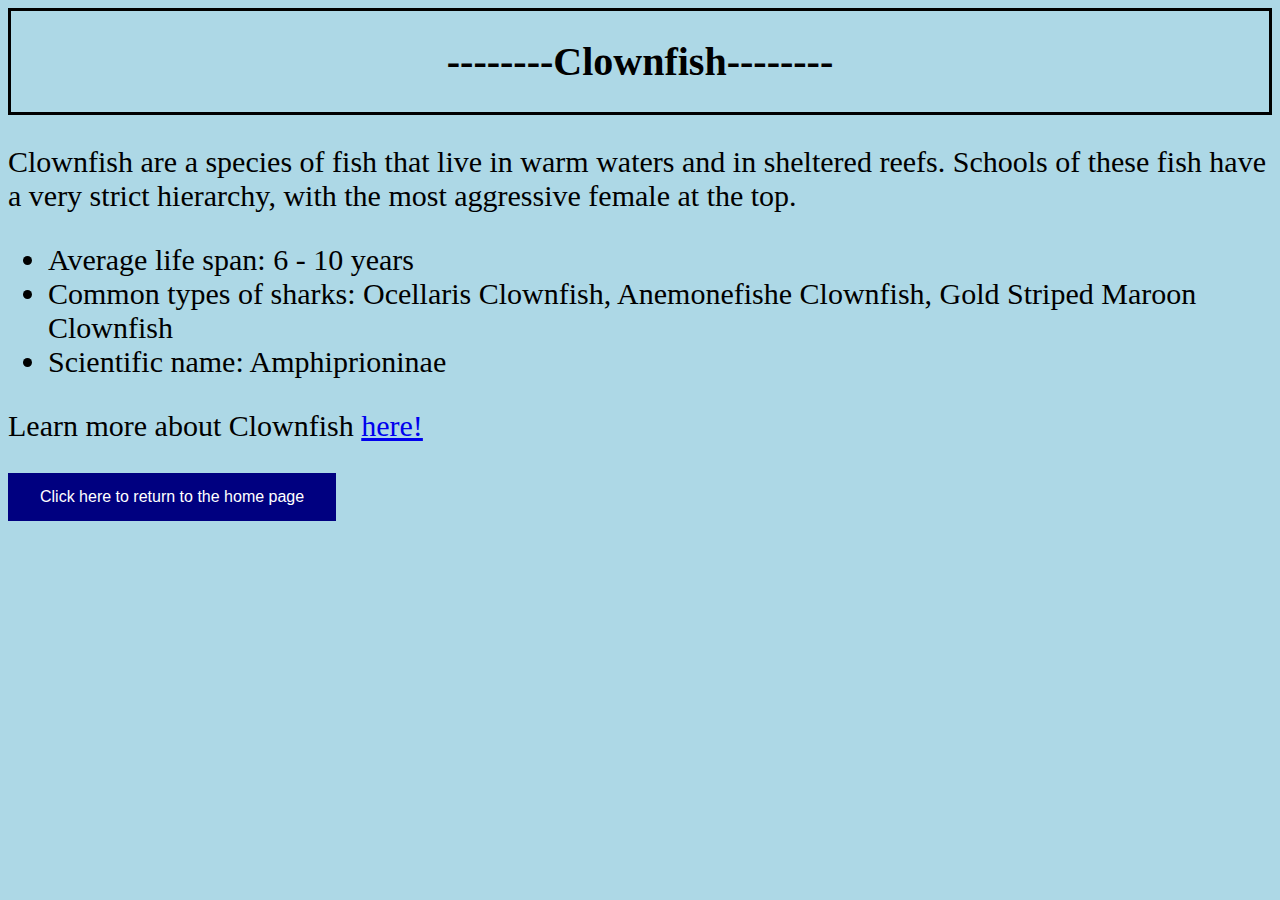
<file: clownfish.html>
<!DOCTYPE html>
<html>
<head>
    <link rel="stylesheet" href="style.css">
    <title>Clownfish - TCA2</title>
</head>
<body>
    
    <div class="titletextsection">
        <h1 id="subtitletext">--------Clownfish--------</h1>
    </div>
<p class="informationtext">
    Clownfish are a species of fish that live in warm waters and in sheltered reefs. Schools of these fish have a very strict hierarchy, with the most aggressive female at the top.
</p>
<ul>
  <li>Average life span: 6 - 10 years </li>
  <li>Common types of sharks: Ocellaris Clownfish, Anemonefishe Clownfish, Gold Striped Maroon Clownfish</li>
  <li>Scientific name: Amphiprioninae</li>
</ul>
<p class="informationtext">
    Learn more about Clownfish <a href="https://en.wikipedia.org/wiki/Amphiprioninae">here!</a>
</p>
<a href="index.html"><button class="homebutton">Click here to return to the home page</button></a>

</body>
</file>
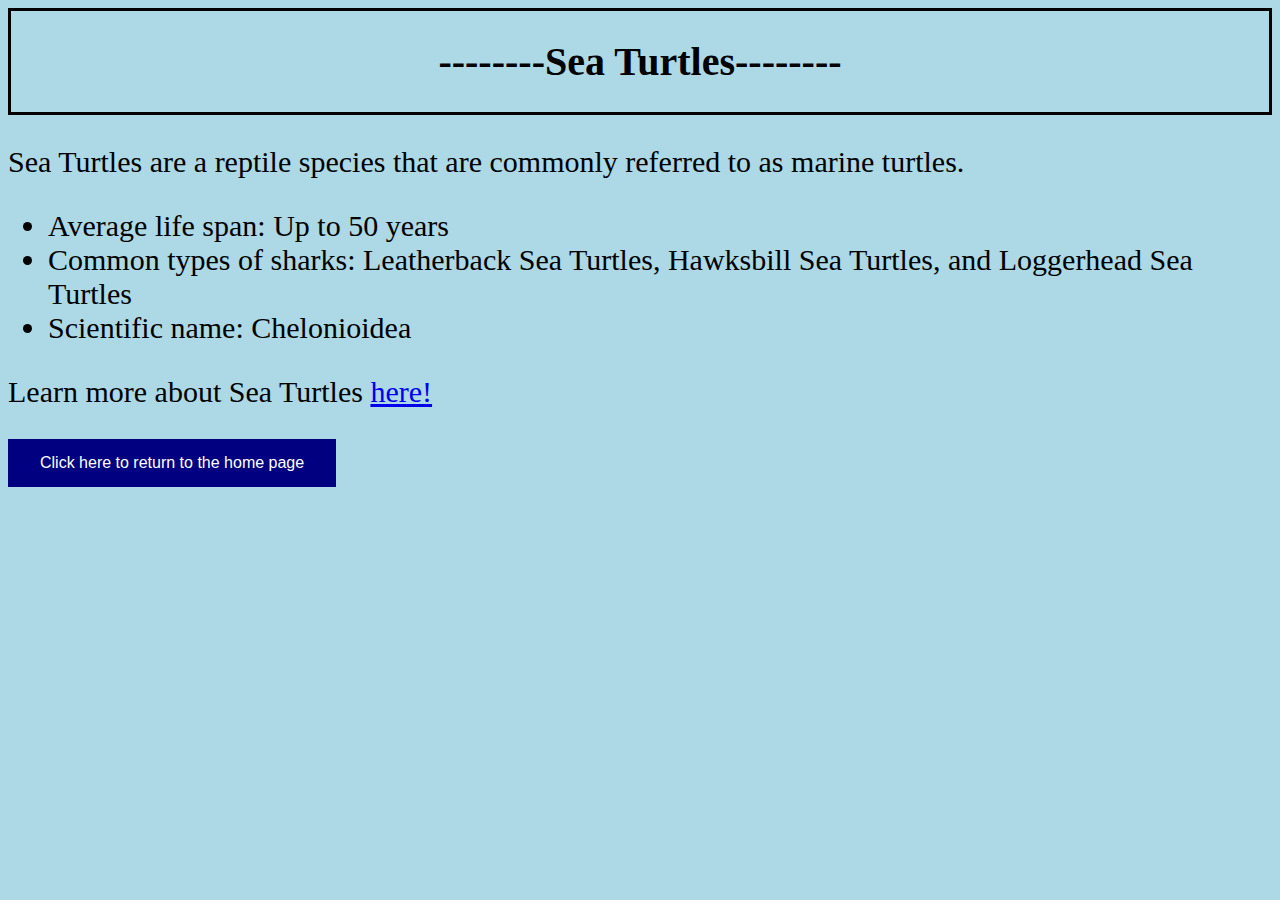
<file: seaturtles.html>
<!DOCTYPE html>
<html>
<head>
    <link rel="stylesheet" href="style.css">
    <title>Sea Turtles - TCA2</title>
</head>
<body>
    
    <div class="titletextsection">
        <h1 id="subtitletext">--------Sea Turtles--------</h1>
    </div>
<p class="informationtext">
    Sea Turtles are a reptile species that are commonly referred to as marine turtles.
</p>
<ul>
  <li>Average life span: Up to 50 years</li>
  <li>Common types of sharks: Leatherback Sea Turtles, Hawksbill Sea Turtles, and Loggerhead Sea Turtles</li>
  <li>Scientific name: Chelonioidea</li>
</ul>
<p class="informationtext">
    Learn more about Sea Turtles <a href="https://en.wikipedia.org/wiki/Sea_turtle">here!</a>
</p>
<a href="index.html"><button class="homebutton">Click here to return to the home page</button></a>

</body>
</file>
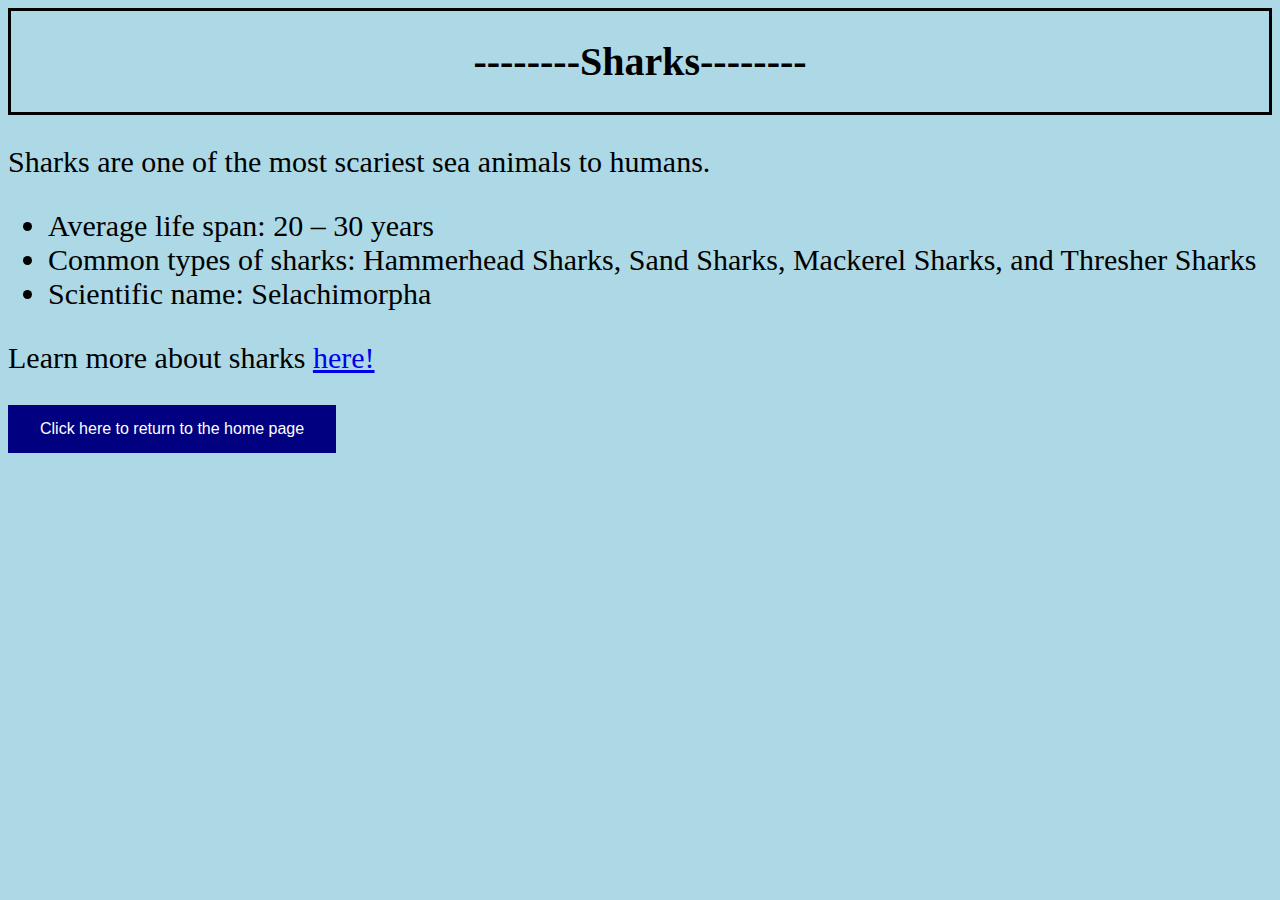
<file: sharks.html>
<!DOCTYPE html>
<html>
<head>
    <link rel="stylesheet" href="style.css">
    <title>Sharks - TCA2</title>
</head>
<body>
    
    <div class="titletextsection">
        <h1 id="subtitletext">--------Sharks--------</h1>
    </div>
<p class="informationtext">
    Sharks are one of the most scariest sea animals to humans.
</p>
<ul>
  <li>Average life span: 20 – 30 years</li>
  <li>Common types of sharks: Hammerhead Sharks, Sand Sharks, Mackerel Sharks, and Thresher Sharks</li>
  <li>Scientific name: Selachimorpha</li>
</ul>
<p class="informationtext">
    Learn more about sharks <a href="https://en.wikipedia.org/wiki/Shark">here!</a>
</p>
<a href="index.html"><button class="homebutton">Click here to return to the home page</button></a>

</body>
</file>
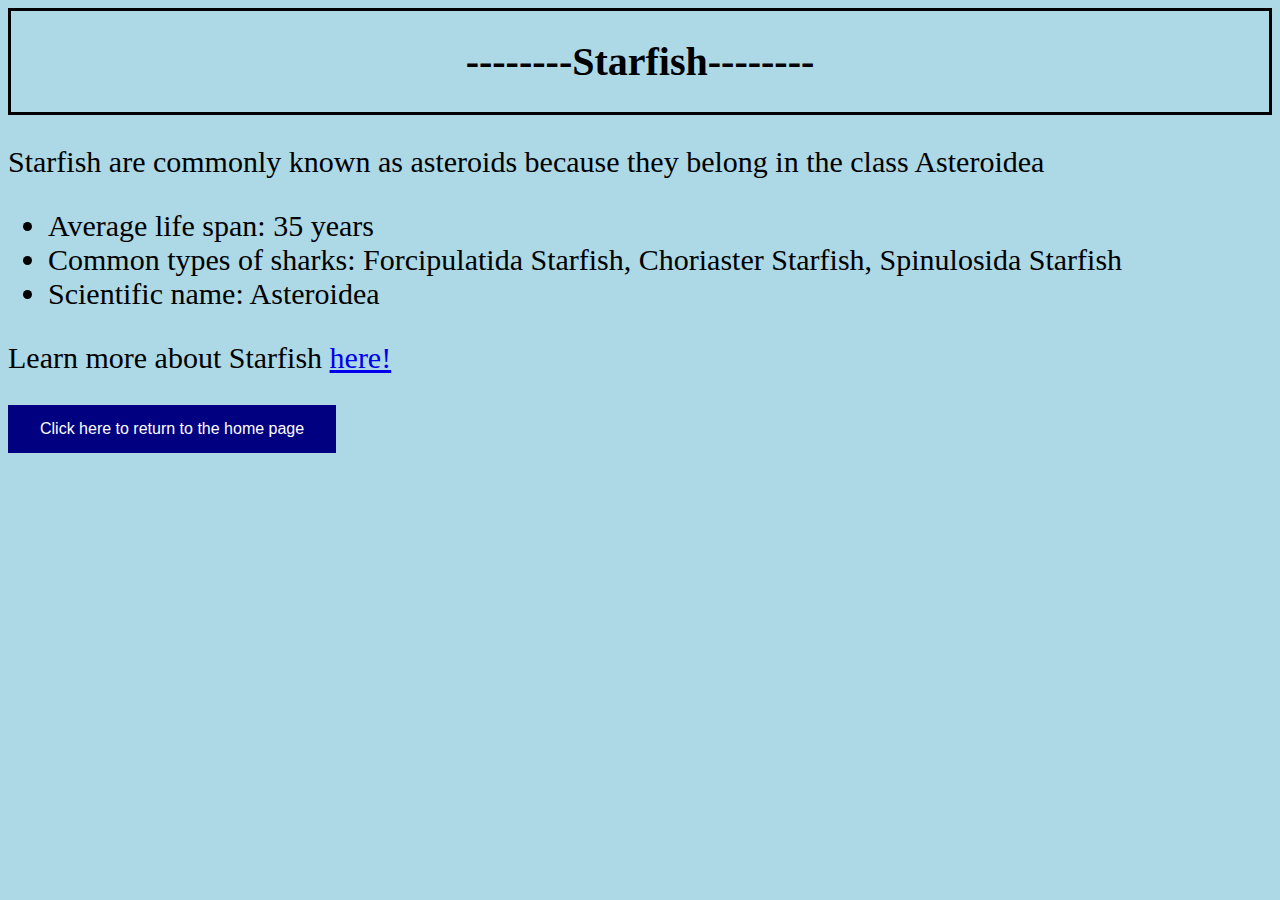
<file: starfish.html>
<!DOCTYPE html>
<html>
<head>
    <link rel="stylesheet" href="style.css">
    <title>Starfish - TCA2</title>
</head>
<body>
    
    <div class="titletextsection">
        <h1 id="subtitletext">--------Starfish--------</h1>
    </div>
<p class="informationtext">
    Starfish are commonly known as asteroids because they belong in the class Asteroidea
</p>
<ul>
  <li>Average life span: 35 years</li>
  <li>Common types of sharks: Forcipulatida Starfish, Choriaster Starfish, Spinulosida Starfish</li>
  <li>Scientific name: Asteroidea</li>
</ul>
<p class="informationtext">
    Learn more about Starfish <a href="https://en.wikipedia.org/wiki/Starfish">here!</a>
</p>
<a href="index.html"><button class="homebutton">Click here to return to the home page</button></a>

</body>
</file>
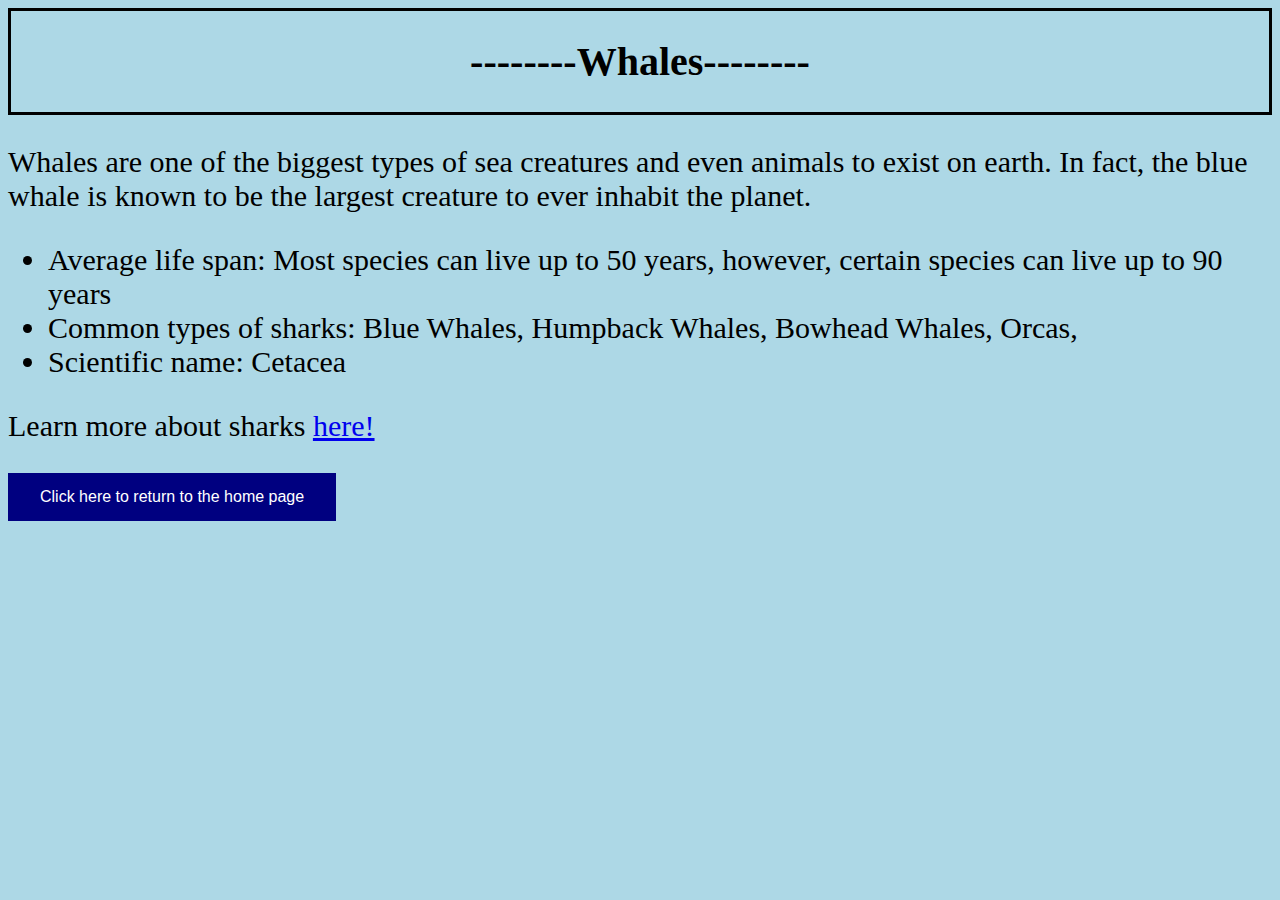
<file: whales.html>
<!DOCTYPE html>
<html>
<head>
    <link rel="stylesheet" href="style.css">
    <title>Whales - TCA2</title>
</head>
<body>
    
    <div class="titletextsection">
        <h1 id="subtitletext">--------Whales--------</h1>
    </div>
<p class="informationtext">
    Whales are one of the biggest types of sea creatures and even animals to exist on earth. In fact, the blue whale is known to be the largest creature to ever inhabit the planet.
</p>
<ul>
  <li>Average life span: Most species can live up to 50 years, however, certain species can live up to 90 years</li>
  <li>Common types of sharks: Blue Whales, Humpback Whales, Bowhead Whales, Orcas, </li>
  <li>Scientific name: Cetacea</li>
</ul>
<p class="informationtext">
    Learn more about sharks <a href="https://en.wikipedia.org/wiki/Whale">here!</a>
</p>
<a href="index.html"><button class="homebutton">Click here to return to the home page</button></a>

</body>
</file>
<file: style.css>
body {
    background-color: lightblue;
}
.titletextsection {
    text-align: center;
    border: solid; 3px
    font-size: 50px;
}
.homepagetext {
    font-size: 35px;
    text-align: center;
}
.homepagetitletext {
    font-size: 40px;
    font: bold;
}
/* Add a black background color to the top navigation */
.topnav {
  background-color: navy;
  overflow: hidden;
}
/* Style the links inside the navigation bar */
.topnav a {
  float: left;
  color: #f2f2f2;
  text-align: center;
  padding: 34px 36px;
  text-decoration: none;
  font-size: 37px;
}
/* Change the color of links on hover */
.topnav a:hover {
  background-color: #ddd;
  color: black;
}
/* Add a color to the active/current link */
.topnav a.active {
  background-color: #04AA6D;
  color: white;
}
.animalnametext {
    font-size: 20px;
    
}
.informationtext {
    font-size: 30px;
}
ul {
    font-size: 30px;
}
#subtitletext {
    font-size: 40px;
}
.homebutton {
    background-color: navy;  
    border: none;
    color: white;
    padding: 15px 32px;
    text-align: center;
    text-decoration: none;
    display: inline-block;
    font-size: 16px;
    padding: 15px 32px;
    text-decoration: none;
    display: inline-block;
    cursor: pointer;
}
.container {
  position: relative;
  width: 100%;
}

.image {
  display: block;
  width: 75%;
  height: auto;
}

.overlay {
  position: absolute;
  top: 0;
  bottom: 0;
  left: 0;
  right: 0;
  height: 100%;
  width: 100%;
  opacity: 0;
  transition: .5s ease;
  background-color: #008CBA;
}

.container:hover .overlay {
  opacity: 0.7;
}

.text {
  color: white;
  font-size: 50px;
  position: absolute;
  top: 50%;
  left: 50%;
  -webkit-transform: translate(-50%, -50%);
  -ms-transform: translate(-50%, -50%);
  transform: translate(-50%, -50%);
  text-align: center;
}
</file>
